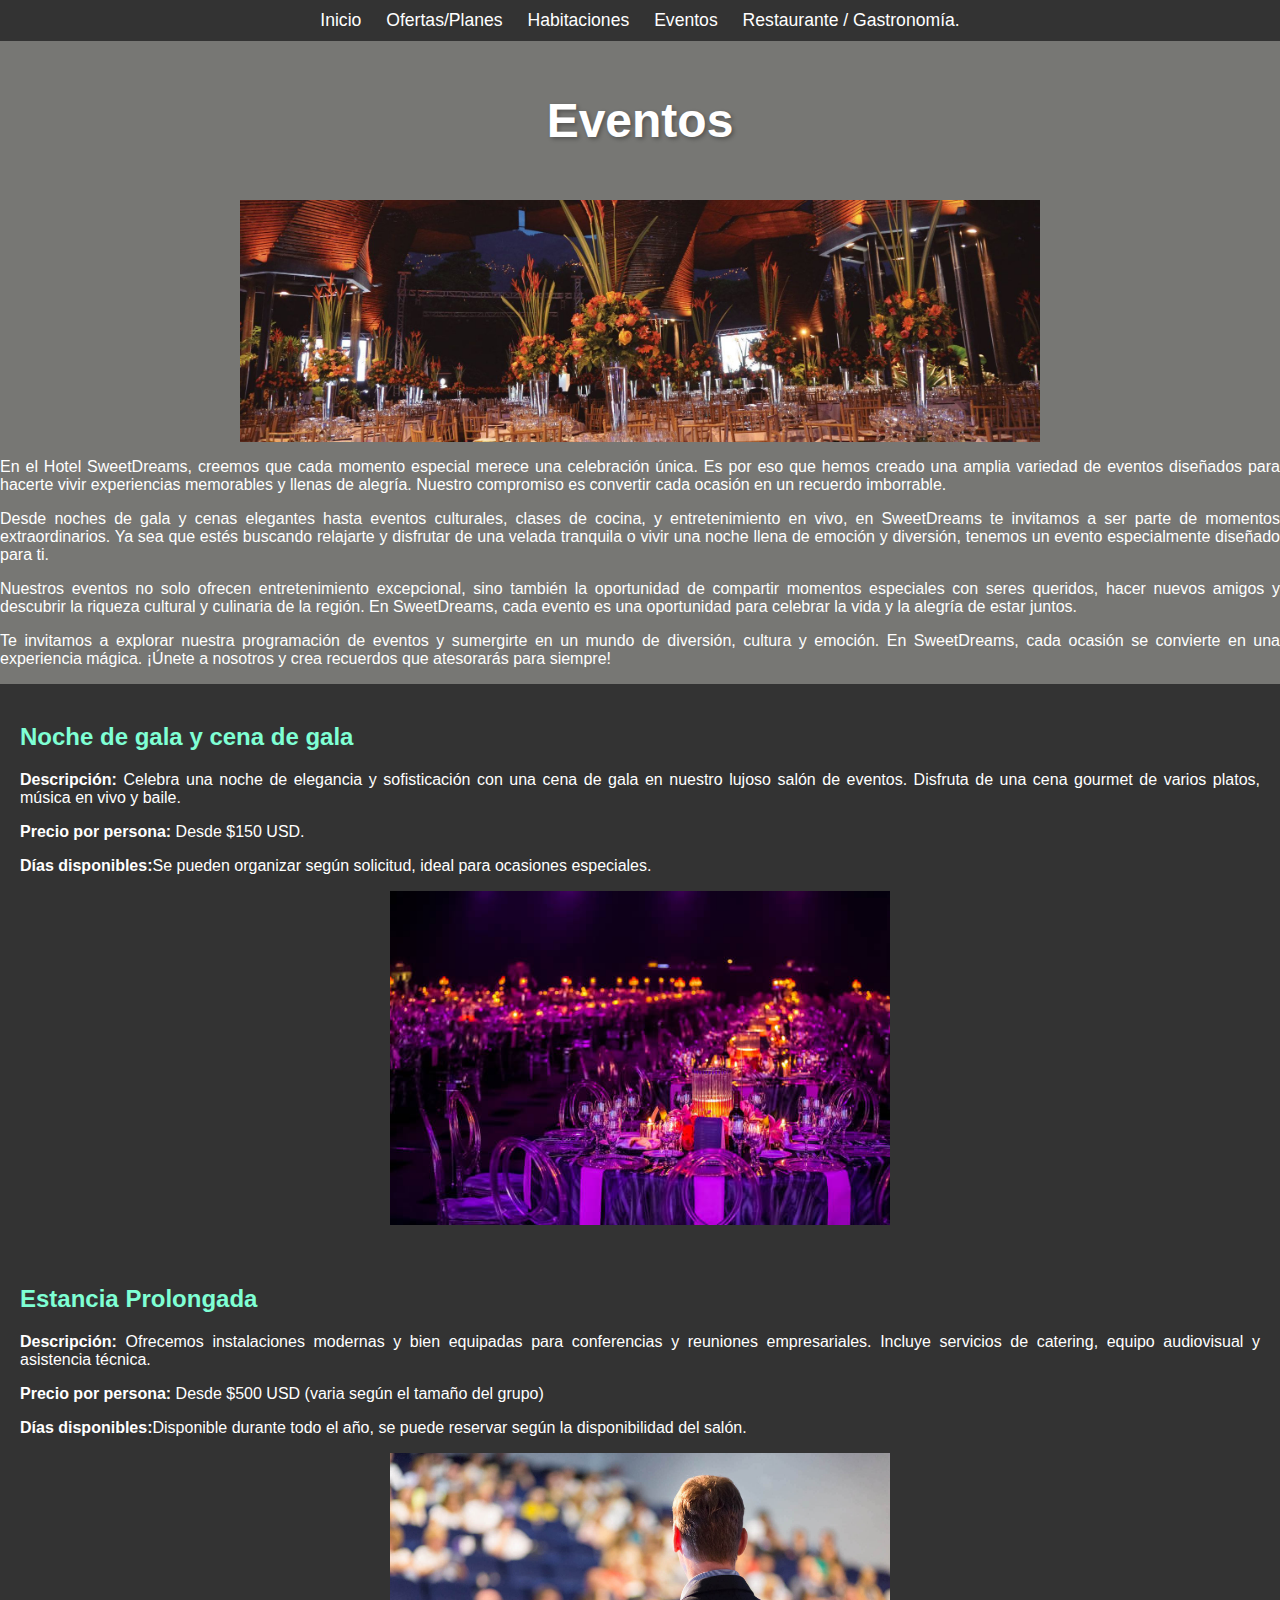
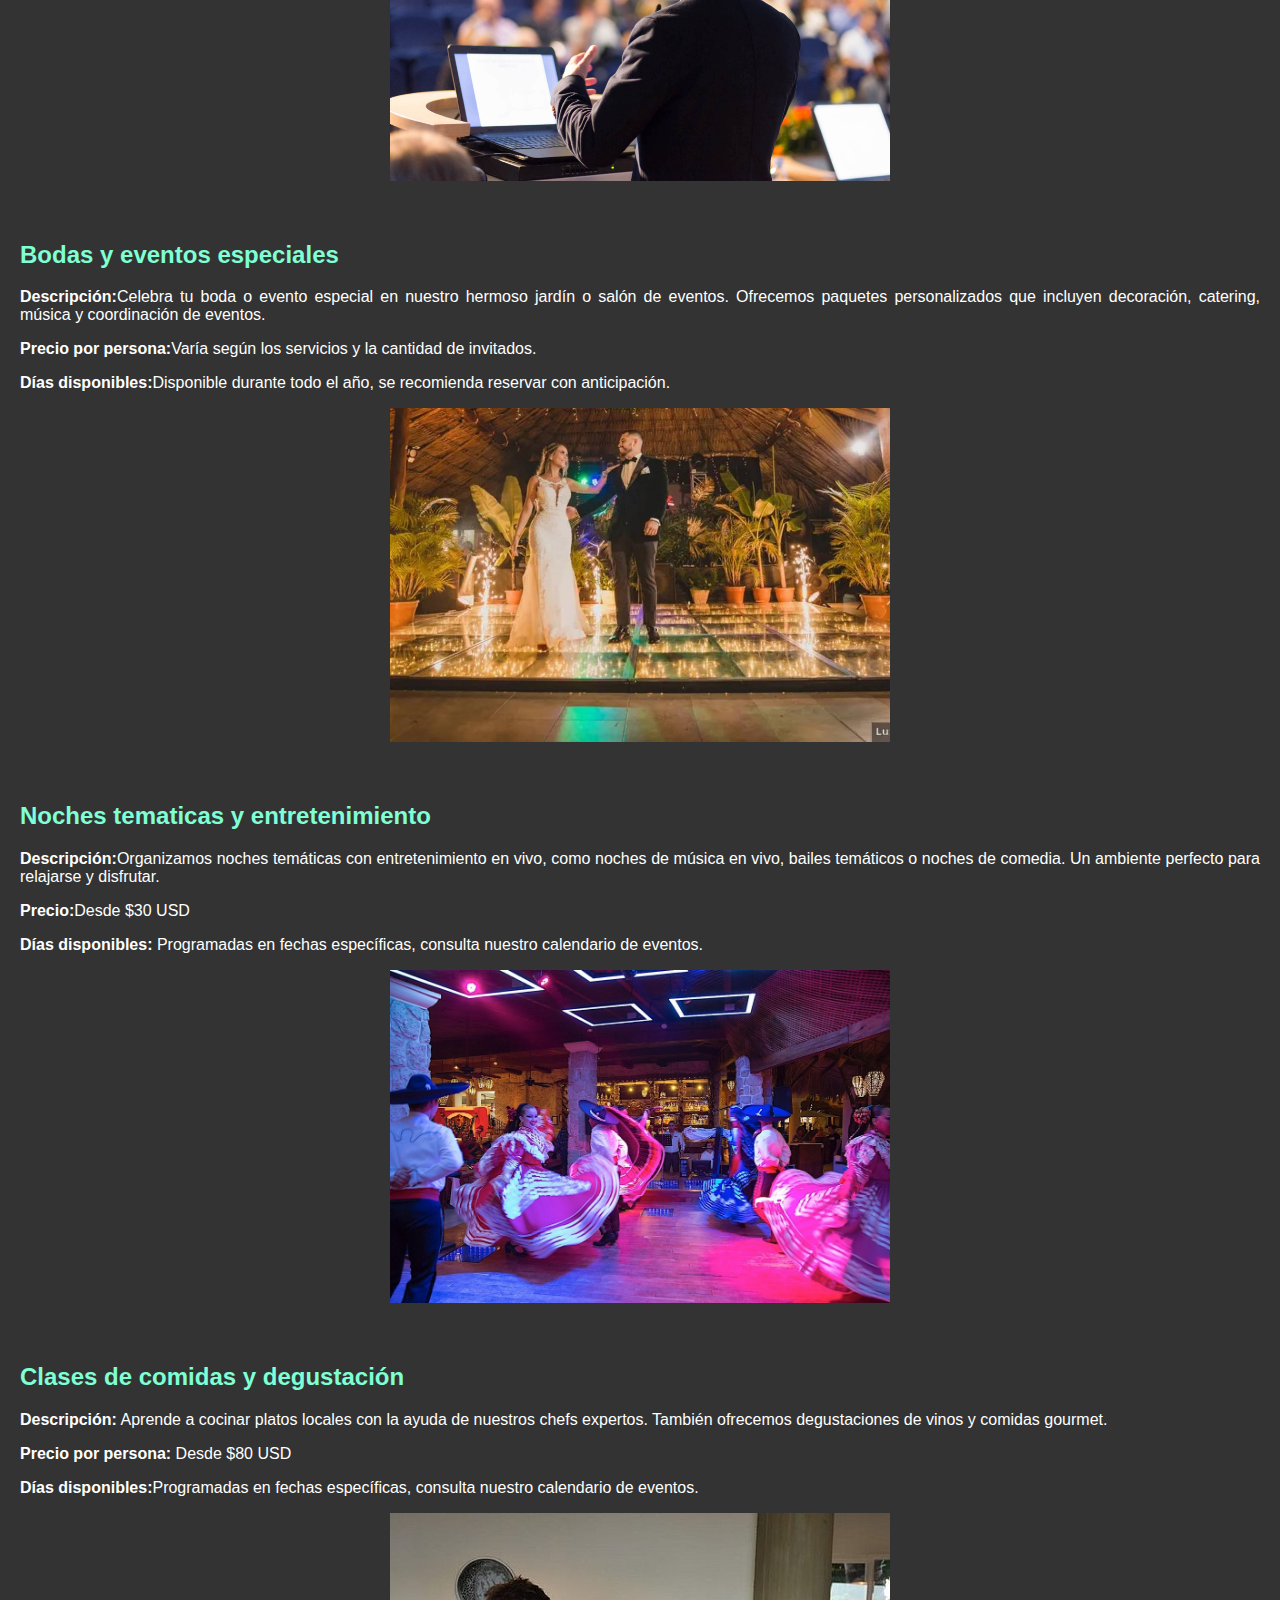
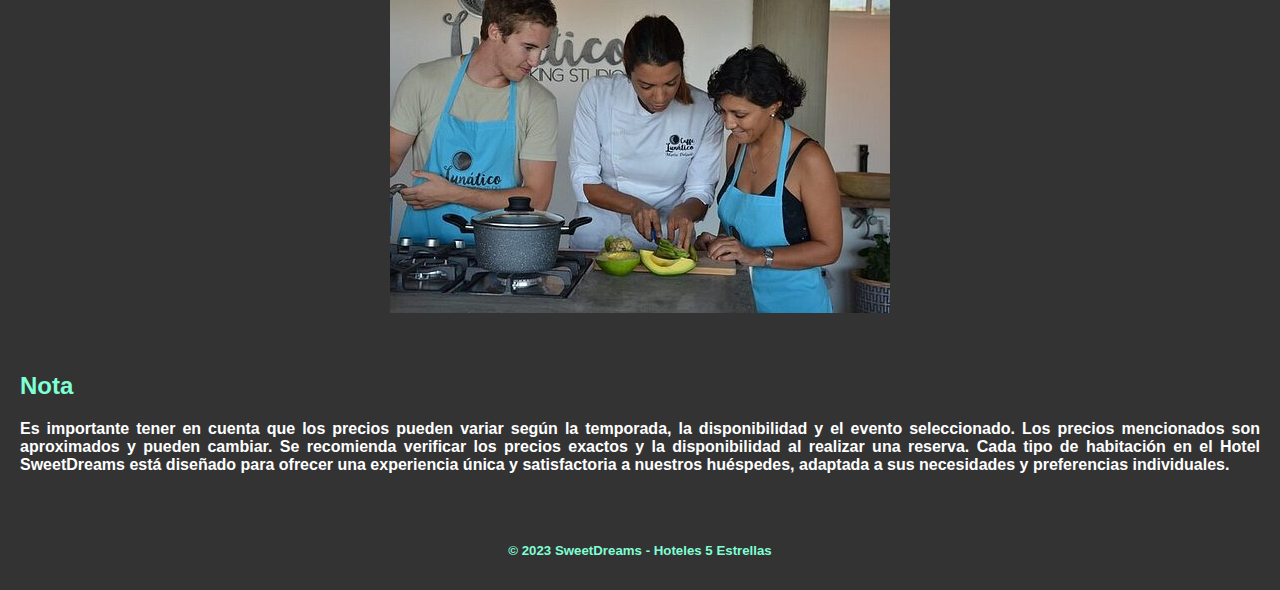
<file: eventos.html>
<!DOCTYPE html> 
<html lang="en">
<head>
    <meta charset="UTF-8">
    <meta name="viewport" content="width=device-width, initial-scale=1.0">
    <title>Sweet Dreams - Hoteles 5 Estrellas</title>
    <link rel="stylesheet" href="css/estilos4.css">
</head>
<body>
    <header>
        <nav>
            <a href="index.html">Inicio</a>
            <a href="ofertasyplanes.html">Ofertas/Planes</a>
            <a href="habitaciones.html">Habitaciones</a>
            <a href="eventos.html">Eventos</a>
            <a href="restauranteygastronomia.html">Restaurante / Gastronomía.</a>
        </nav>
        <h1>Eventos</h1>
    </header>

    <img src="imagenes/evento/inicio.jpg" alt="Imagen inicio" width="800" height="200">
    
    <p>En el Hotel SweetDreams, creemos que cada momento especial merece una celebración única. Es por eso que hemos 
    creado una amplia variedad de eventos diseñados para hacerte vivir experiencias memorables y llenas de alegría.
     Nuestro compromiso es convertir cada ocasión en un recuerdo imborrable.</p>

     <p>Desde noches de gala y cenas elegantes hasta eventos culturales, clases de cocina, y entretenimiento en vivo, 
    en SweetDreams te invitamos a ser parte de momentos extraordinarios. Ya sea que estés buscando relajarte y 
    disfrutar de una velada tranquila o vivir una noche llena de emoción y diversión, tenemos un evento especialmente
     diseñado para ti.</p>
        
    <p>Nuestros eventos no solo ofrecen entretenimiento excepcional, sino también la oportunidad de compartir 
    momentos especiales con seres queridos, hacer nuevos amigos y descubrir la riqueza cultural y culinaria 
    de la región. En SweetDreams, cada evento es una oportunidad para celebrar la vida y la alegría de estar 
    juntos.</p>
        
    <p>Te invitamos a explorar nuestra programación de eventos y sumergirte en un mundo de diversión, cultura y
    emoción. En SweetDreams, cada ocasión se convierte en una experiencia mágica. ¡Únete a nosotros y crea 
    recuerdos que atesorarás para siempre!</p>
        
    <section id="gala">
        <h2>Noche de gala y cena de gala</h2>
        <p><b>Descripción:</b> Celebra una noche de elegancia y sofisticación con una cena de gala en nuestro lujoso 
            salón de eventos. Disfruta de una cena gourmet de varios platos, música en vivo y baile.</p>
        <p><b>Precio por persona:</b> Desde $150 USD.</p>
        <p><b>Días disponibles:</b>Se pueden organizar según solicitud, ideal para ocasiones especiales.</p>
        <img src="imagenes/evento/noche de gala.jpg" alt="Imagen noche de gala y cena de gala" width="500" height="200">
    </section>

    <section id="conferencia">
        <h2>Estancia Prolongada</h2>
        <p><b>Descripción:</b> Ofrecemos instalaciones modernas y bien equipadas para conferencias y reuniones
             empresariales. Incluye servicios de catering, equipo audiovisual y asistencia técnica.</p>
        <p><b>Precio por persona:</b> Desde $500 USD (varia según el tamaño del grupo)</p>
        <p><b>Días disponibles:</b>Disponible durante todo el año, se puede reservar según la disponibilidad 
         del salón.</p>
        <img src="imagenes/evento/conferencias.jpg" alt="Imagen de estancia conferencia" width="500" height="200">
    </section>

    <section id="bodas">
        <h2>Bodas y eventos especiales</h2>
        <p><b>Descripción:</b>Celebra tu boda o evento especial en nuestro hermoso jardín o salón de 
            eventos. Ofrecemos paquetes personalizados que incluyen decoración, catering, música y coordinación de eventos.</p>
        <p><b>Precio por persona:</b>Varía según los servicios y la cantidad de invitados.</p>
        <p><b>Días disponibles:</b>Disponible durante todo el año, se recomienda reservar con anticipación.</p>
        <img src="imagenes/evento/boda.jpeg" alt="Imagen de bodas y eventos especiales" width="500" height="200">
    </section>

    <section id="nocheste">
        <h2>Noches tematicas y entretenimiento</h2>
        <p><b>Descripción:</b>Organizamos noches temáticas con entretenimiento en vivo, como noches de música en vivo, 
            bailes temáticos o noches de comedia. Un ambiente perfecto para relajarse y disfrutar.</p>
        <p><b>Precio:</b>Desde $30 USD </p>
        <p><b>Días disponibles:</b> Programadas en fechas específicas, consulta nuestro calendario de eventos.</p>
        <img src="imagenes/evento/noche tematica.jpg" alt="Imagen de noches tematicas y entretenimiento" width="500" 
        height="200">
    </section>

    <section id="clases">
        <h2>Clases de comidas y degustación</h2>
        <p><b>Descripción:</b> Aprende a cocinar platos locales con la ayuda de nuestros chefs expertos. También ofrecemos
             degustaciones de vinos y comidas gourmet.</p>
        <p><b>Precio por persona:</b> Desde $80 USD</p>
        <p><b>Días disponibles:</b>Programadas en fechas específicas, consulta nuestro calendario de eventos.</p>
        <img src="imagenes/evento/degustacion.jpg" alt="Imagen de clases de comidas y degustación" width="500" 
        height="200">
    </section>

    <section id="nota">
		<h2>Nota</h2>
		<p><b>Es importante tener en cuenta que los precios pueden variar según la temporada, la 
			disponibilidad y el evento seleccionado. Los precios mencionados 
			son aproximados y pueden cambiar. Se recomienda verificar los precios exactos y la disponibilidad 
			al realizar una reserva. Cada tipo de habitación en el Hotel SweetDreams está diseñado para 
			ofrecer una experiencia única y satisfactoria a nuestros huéspedes, adaptada a sus necesidades 
			y preferencias individuales.</b></p>
	</section>

    <footer>
        <h5>&copy; 2023 SweetDreams - Hoteles 5 Estrellas</h5>
    </footer>
</body>
</html>
</file>
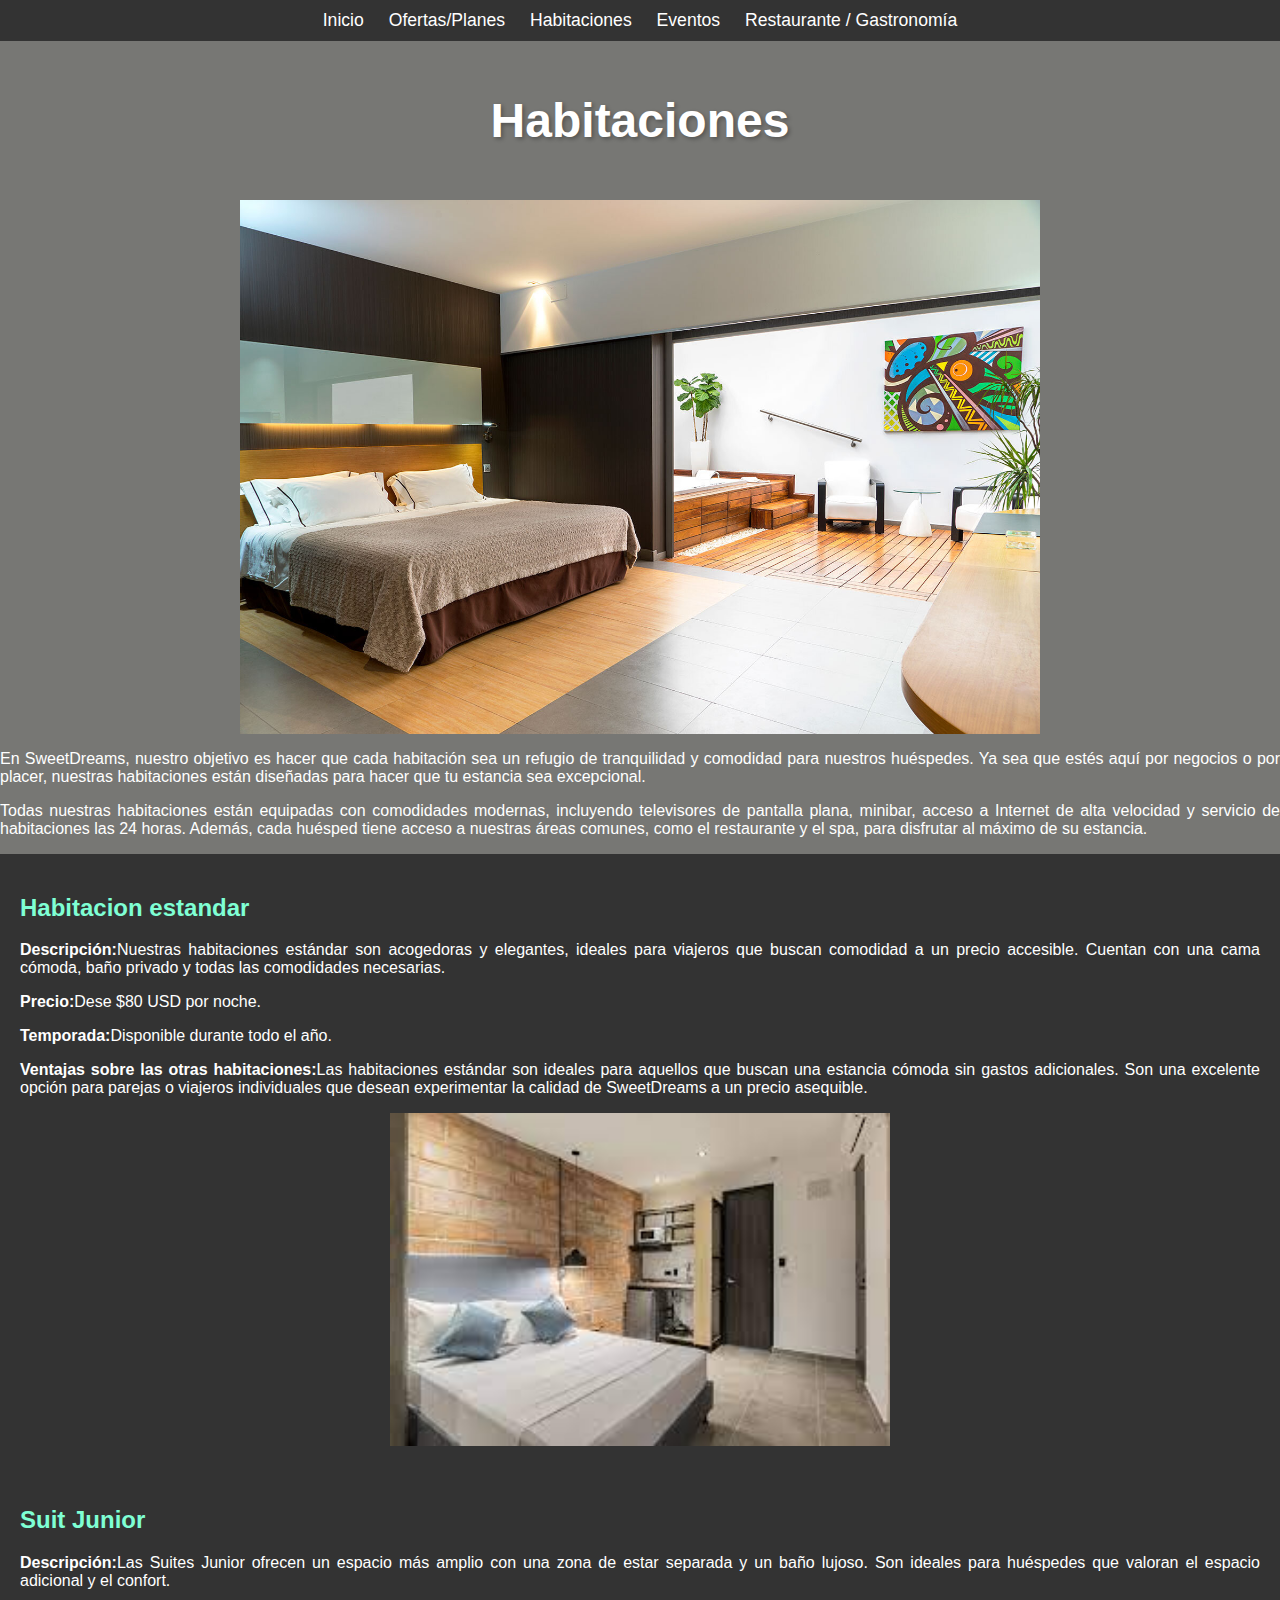
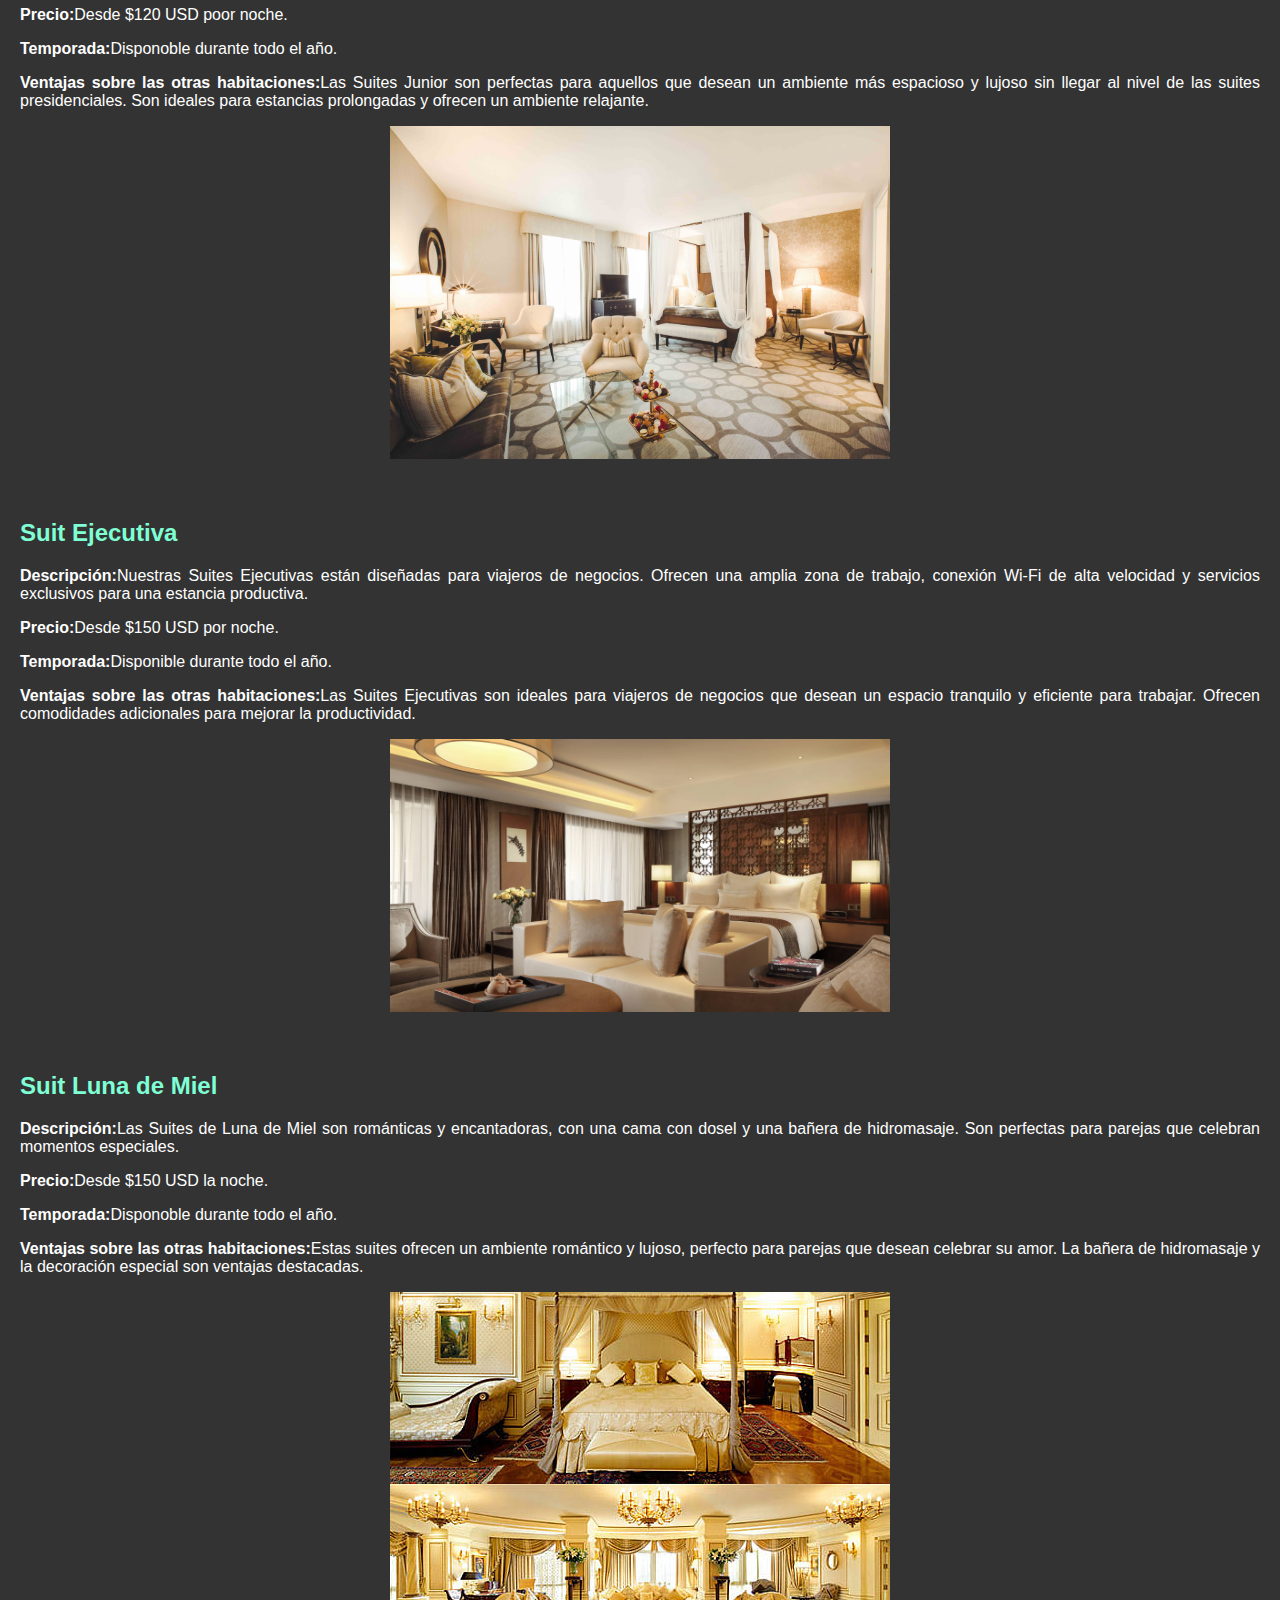
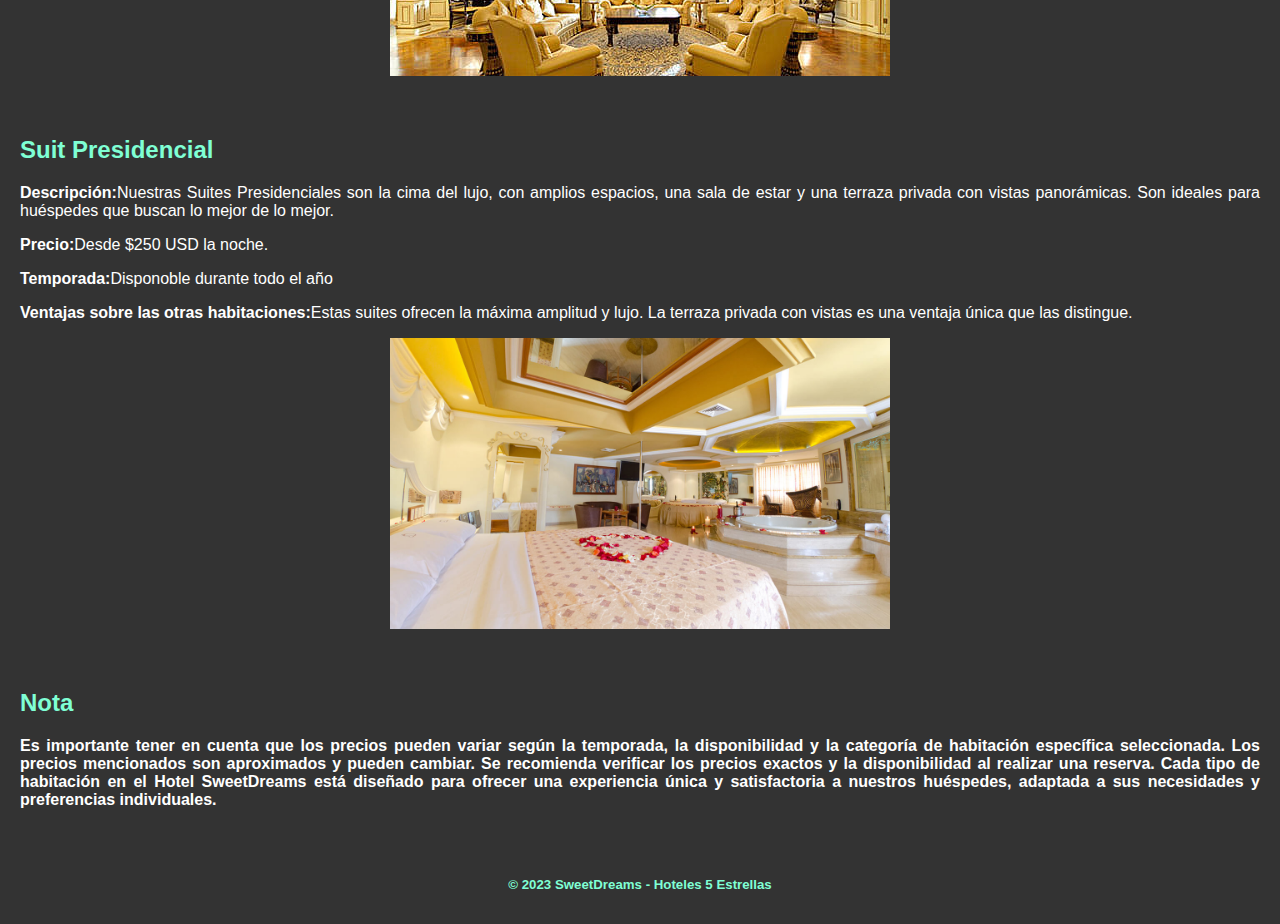
<file: habitaciones.html>
﻿<!DOCTYPE html>
<html lang="en">
<head>
    <meta charset="UTF-8">
    <meta name="viewport" content="width=device-width, initial-scale=1.0">
    <title>Sweet Dreams - Hoteles 5 Estrellas</title>
	<link rel="stylesheet" href="css/estilos3.css">
</head>
<body>
    <header>
        <nav>
            <a href="index.html">Inicio</a>
            <a href="ofertasyplanes.html">Ofertas/Planes</a>
            <a href="habitaciones.html">Habitaciones</a>
            <a href="eventos.html">Eventos</a>
            <a href="restauranteygastronomia.html">Restaurante / Gastronomía</a>
        </nav>
        <h1>Habitaciones</h1>
    </header>

    <img src="imagenes/habitaciones/inicio.jpg" alt="imagen de habitación" width="800" height="200">

    <p>En SweetDreams, nuestro objetivo es hacer que cada habitación sea un refugio de tranquilidad y 
		comodidad para nuestros huéspedes. Ya sea que estés aquí por negocios o por placer, nuestras 
		habitaciones están diseñadas para hacer que tu estancia sea excepcional.</p>
	<p>Todas nuestras habitaciones están equipadas con comodidades modernas, incluyendo televisores de 
		pantalla plana, minibar, acceso a Internet de alta velocidad y servicio de habitaciones las 24 
		horas. Además, cada huésped tiene acceso a nuestras áreas comunes, como el restaurante y el spa, 
		para disfrutar al máximo de su estancia.</p>

    <section id="standar">
        <h2>Habitacion estandar</h2>
        <p><b>Descripción:</b>Nuestras habitaciones estándar son acogedoras y elegantes, ideales para 
			viajeros que buscan comodidad a un precio accesible. Cuentan con una cama cómoda, baño 
			privado y todas las comodidades necesarias.</p>
		<p><b>Precio:</b>Dese $80 USD por noche.</p>
		<p><b>Temporada:</b>Disponible durante todo el año.</p>
		<p><b>Ventajas sobre las otras habitaciones:</b>Las habitaciones estándar son ideales para aquellos 
			que buscan una estancia cómoda sin gastos adicionales. Son una excelente opción para parejas o 
			viajeros individuales que desean experimentar la calidad de SweetDreams a un precio asequible.</p>
		<img src="imagenes/habitaciones/estandar.jpg" alt="" width="500" height="200">
    </section>

    <section id="suitjr">
        <h2>Suit Junior</h2>
        <p><b>Descripción:</b>Las Suites Junior ofrecen un espacio más amplio con una zona de estar separada 
			y un baño lujoso. Son ideales para huéspedes que valoran el espacio adicional y el confort.</p>
		<p><b>Precio:</b>Desde $120 USD poor noche.</p>
		<p><b>Temporada:</b>Disponoble durante todo el año.</p>
		<p><b>Ventajas sobre las otras habitaciones:</b>Las Suites Junior son perfectas para aquellos que 
			desean un ambiente más espacioso y lujoso sin llegar al nivel de las suites presidenciales. 
			Son ideales para estancias prolongadas y ofrecen un ambiente relajante.</p>
		<img src="imagenes/habitaciones/suitjr.jpg" alt="" width="500" height="200">
    </section>

    <section id="suiteje">
        <h2>Suit Ejecutiva</h2>
        <p><b>Descripción:</b>Nuestras Suites Ejecutivas están diseñadas para viajeros de negocios. Ofrecen 
			una amplia zona de trabajo, conexión Wi-Fi de alta velocidad y servicios exclusivos para una 
			estancia productiva.</p>
		<p><b>Precio:</b>Desde $150 USD por noche.</p>
		<p><b>Temporada:</b>Disponible durante todo el año.</p>
		<p><b>Ventajas sobre las otras habitaciones:</b>Las Suites Ejecutivas son ideales para viajeros de 
			negocios que desean un espacio tranquilo y eficiente para trabajar. Ofrecen comodidades 
			adicionales para mejorar la productividad.</p>
		<img src="imagenes/habitaciones/suiteje.jpg" alt="" width="500" height="200">
    </section>

    <section id="suitlunamiel">
        <h2>Suit Luna de Miel</h2>
        <p><b>Descripción:</b>Las Suites de Luna de Miel son románticas y encantadoras, con una cama 
			con dosel y una bañera de hidromasaje. Son perfectas para parejas que celebran momentos 
			especiales.</p>
		<p><b>Precio:</b>Desde $150 USD la noche.</p>
		<p><b>Temporada:</b>Disponoble durante todo el año.</p>
		<p><b>Ventajas sobre las otras habitaciones:</b>Estas suites ofrecen un ambiente romántico y lujoso, 
			perfecto para parejas que desean celebrar su amor. La bañera de hidromasaje y la decoración especial 
			son ventajas destacadas.</p>
		<img src="imagenes/habitaciones/suitlunamiel.jpg" alt="" width="500" height="200">
    </section>

    <section id="suitpresi">
        <h2>Suit Presidencial</h2>
        <p><b>Descripción:</b>Nuestras Suites Presidenciales son la cima del lujo, con amplios espacios, una 
			sala de estar y una terraza privada con vistas panorámicas. Son ideales para huéspedes que buscan 
			lo mejor de lo mejor.</p>
		<p><b>Precio:</b>Desde $250 USD la noche.</p>
		<p><b>Temporada:</b>Disponoble durante todo el año</p>
		<p><b>Ventajas sobre las otras habitaciones:</b>Estas suites ofrecen la máxima amplitud y lujo. La terraza
			 privada con vistas es una ventaja única que las distingue.</p>
		<img src="imagenes/habitaciones/suitpresi.jpg" alt="" width="500" height="200">
    </section>

	<section id="nota">
		<h2>Nota</h2>
		<p><b>Es importante tener en cuenta que los precios pueden variar según la temporada, la 
			disponibilidad y la categoría de habitación específica seleccionada. Los precios mencionados 
			son aproximados y pueden cambiar. Se recomienda verificar los precios exactos y la disponibilidad 
			al realizar una reserva. Cada tipo de habitación en el Hotel SweetDreams está diseñado para 
			ofrecer una experiencia única y satisfactoria a nuestros huéspedes, adaptada a sus necesidades 
			y preferencias individuales.</b></p>
	</section>

    <footer>
        <h5>&copy; 2023 SweetDreams - Hoteles 5 Estrellas</h5>
    </footer>
</body>
</html>
</file>
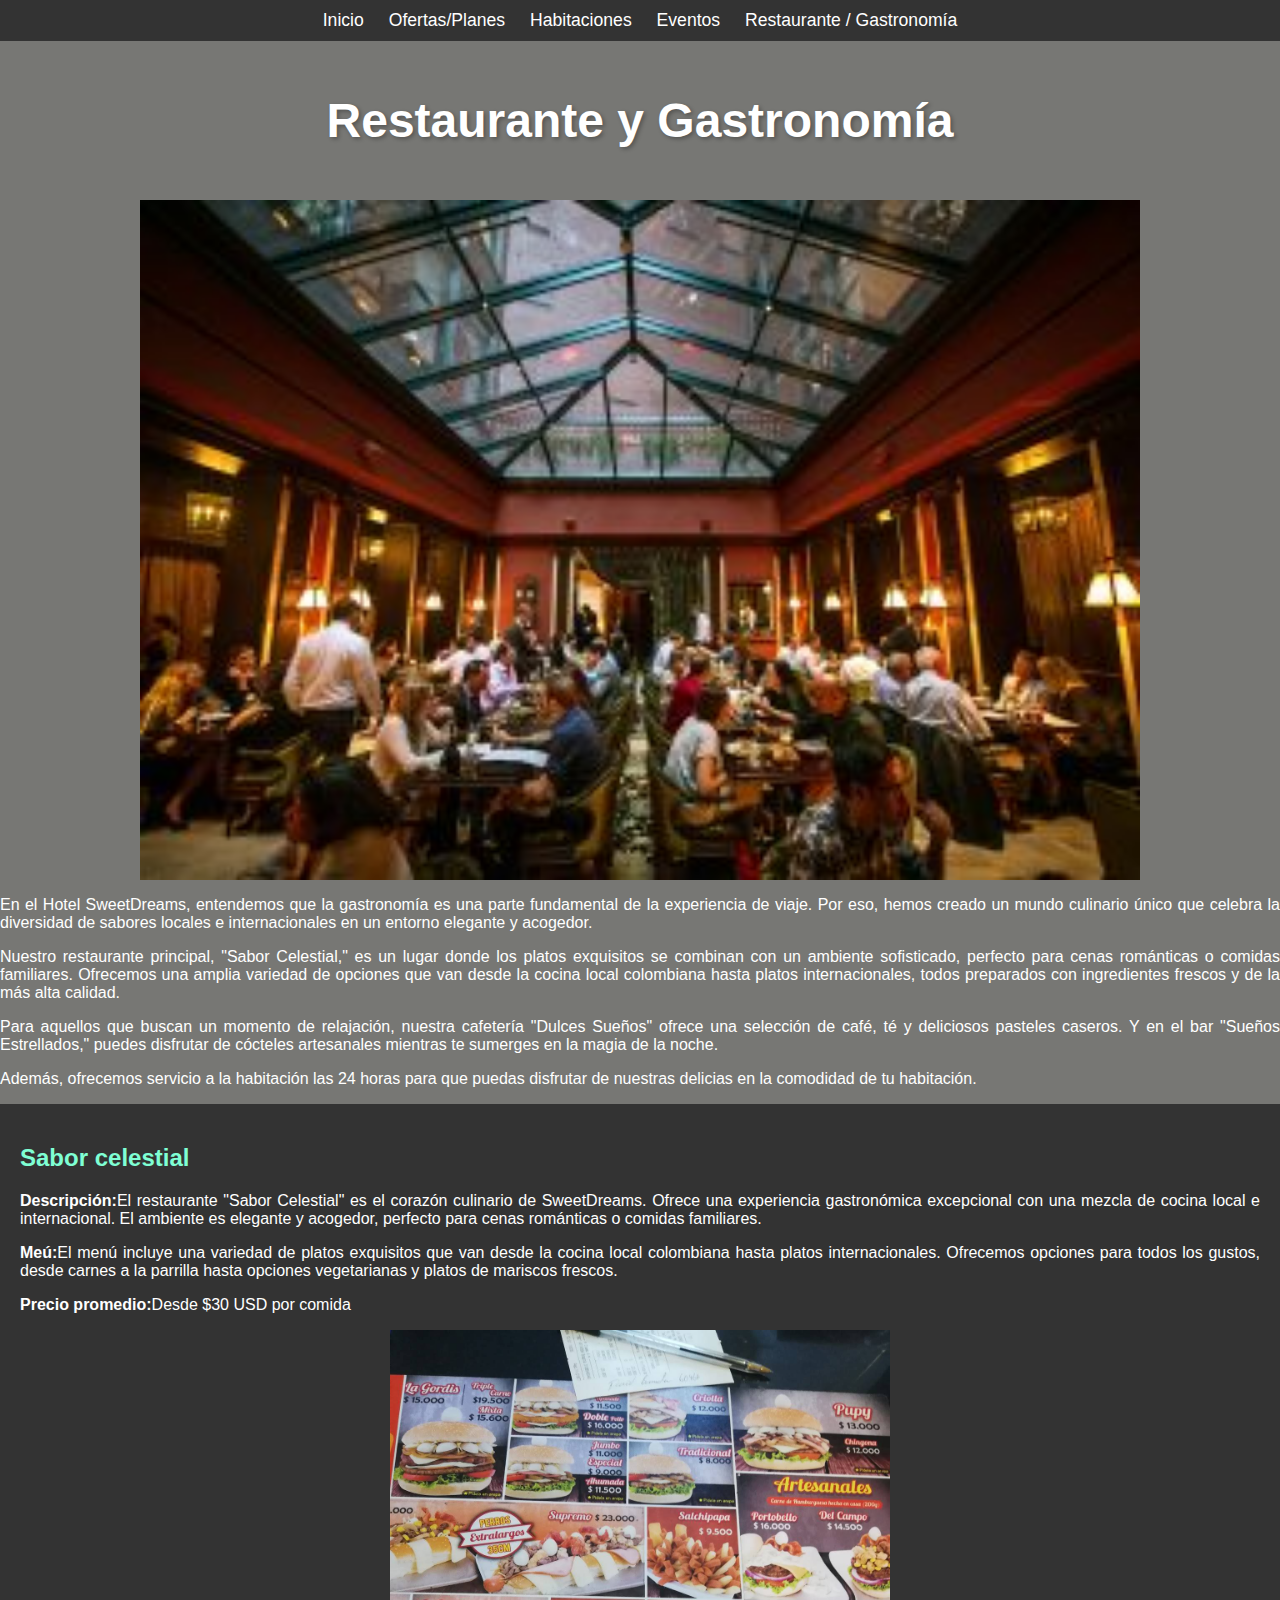
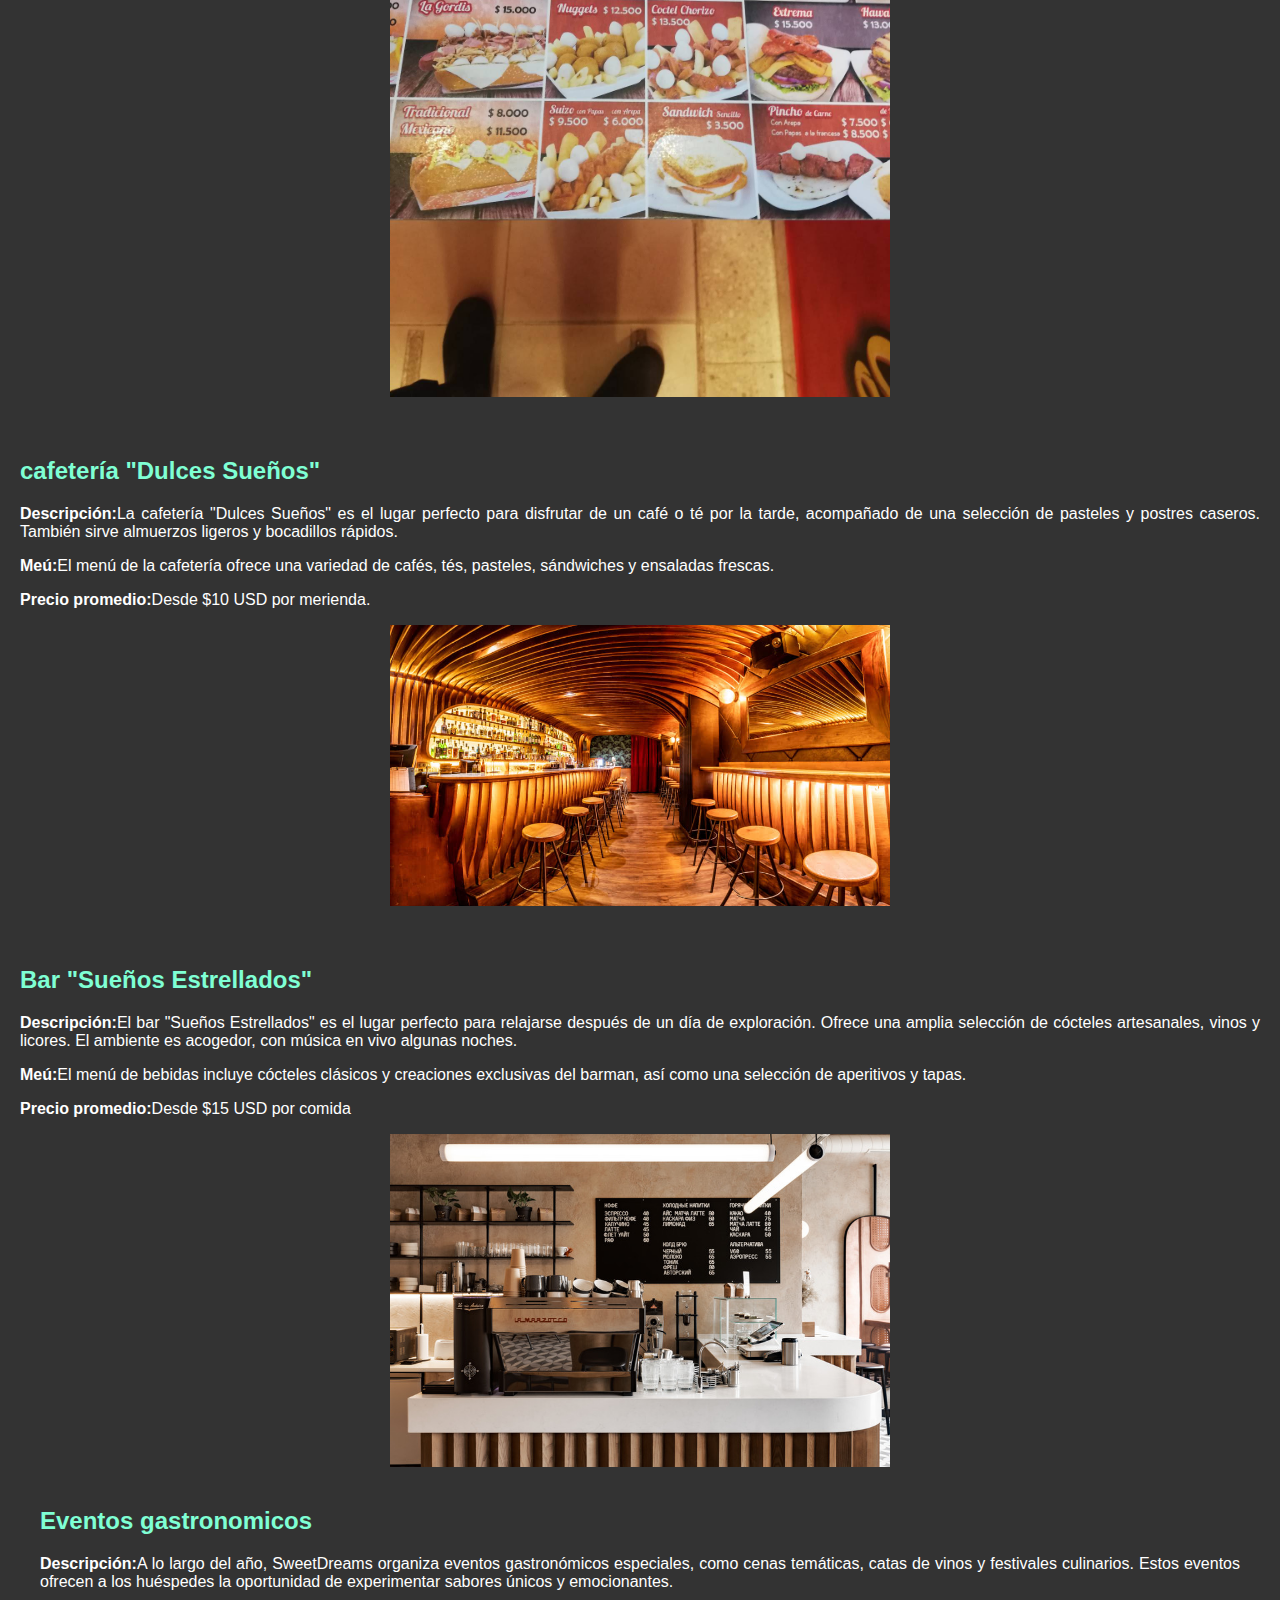
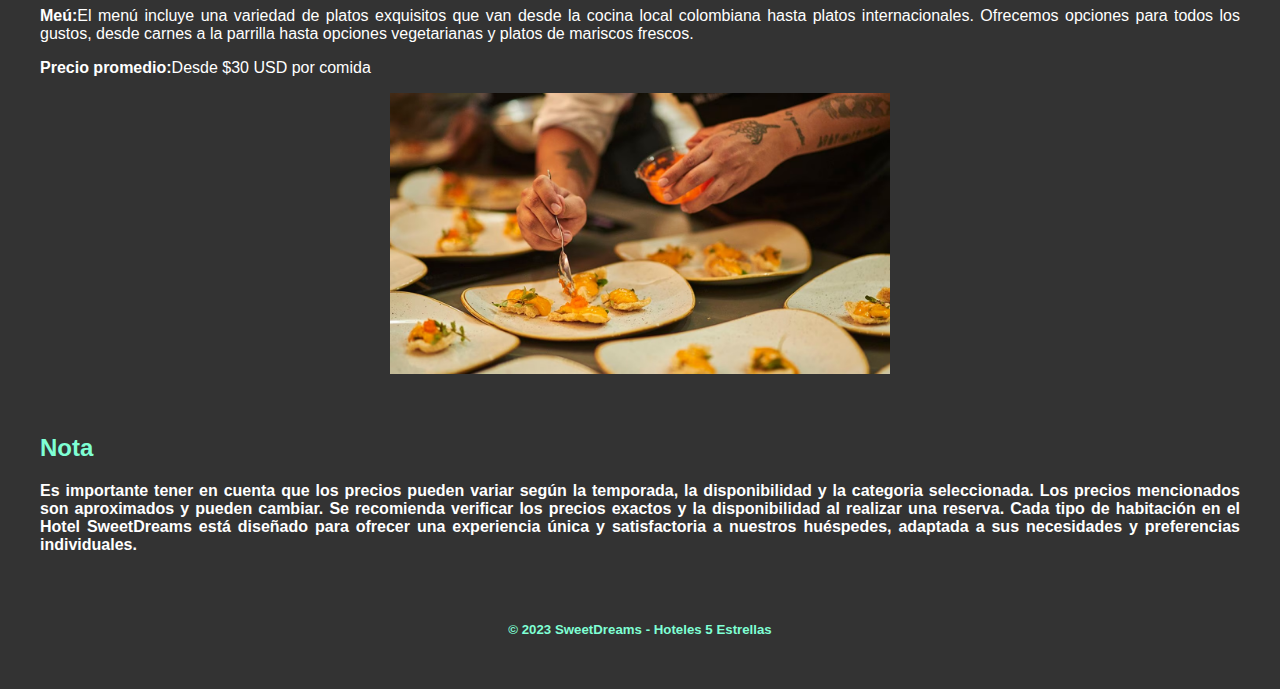
<file: restauranteygastronomia.html>
<!DOCTYPE html>
<html lang="en">
<head>
    <meta charset="UTF-8">
    <meta name="viewport" content="width=device-width, initial-scale=1.0">
    <title>Sweet Dreams - Hoteles 5 Estrellas</title>
    <link rel="stylesheet" href="css/estilos5.css">
</head>
<body>
    <header>
        <nav>
            <a href="index.html">Inicio</a>
            <a href="ofertasyplanes.html">Ofertas/Planes</a>
            <a href="habitaciones.html">Habitaciones</a>
            <a href="eventos.html">Eventos</a>
            <a href="restauranteygastronomia.html">Restaurante / Gastronomía</a>
        </nav>
        <h1>Restaurante y Gastronomía</h1>
    </header>

    <img src="imagenes/restauranteygastronomia/restaurante.jpg" alt="Imagen de restaurante" width="1000" height="500">

    <p>En el Hotel SweetDreams, entendemos que la gastronomía es una parte fundamental de la experiencia de viaje.
    Por eso, hemos creado un mundo culinario único que celebra la diversidad de sabores locales e internacionales
    en un entorno elegante y acogedor.</p>

    <p>Nuestro restaurante principal, "Sabor Celestial," es un lugar donde los platos exquisitos se combinan con un
    ambiente sofisticado, perfecto para cenas románticas o comidas familiares. Ofrecemos una amplia variedad de opciones 
    que van desde la cocina local colombiana hasta platos internacionales, todos preparados con ingredientes frescos y de
     la más alta calidad.</p>
        
    <p>Para aquellos que buscan un momento de relajación, nuestra cafetería "Dulces Sueños" ofrece una selección de 
    café, té y deliciosos pasteles caseros. Y en el bar "Sueños Estrellados," puedes disfrutar de cócteles 
    artesanales mientras te sumerges en la magia de la noche.</p>
        
    <p>Además, ofrecemos servicio a la habitación las 24 horas para que puedas disfrutar de nuestras delicias en la 
    comodidad de tu habitación.</p>

    <section id="celestial">
        <h2>Sabor celestial</h2>
        <p><b>Descripción:</b>El restaurante "Sabor Celestial" es el corazón culinario de SweetDreams. Ofrece una experiencia gastronómica 
            excepcional con una mezcla de cocina local e internacional. El ambiente es elegante y acogedor, perfecto para
             cenas románticas o comidas familiares.</p>
        <p><b>Meú:</b>El menú incluye una variedad de platos exquisitos que van desde la cocina local colombiana hasta 
            platos internacionales. Ofrecemos opciones para todos los gustos, desde carnes a la parrilla hasta opciones 
            vegetarianas y platos de mariscos frescos.</p>
        <p><b>Precio promedio:</b>Desde $30 USD por comida</p>
        <img src="imagenes/restauranteygastronomia/Celestial.jpg" alt="Imagen de carta" width="500" height="200">
    </section>
    <section id="dulcessueños">
        <h2>cafetería "Dulces Sueños"</h2>
            <p><b>Descripción:</b>La cafetería "Dulces Sueños" es el lugar perfecto para disfrutar de un café o té por 
            la tarde, acompañado de una selección de pasteles y postres caseros. También sirve almuerzos ligeros y 
            bocadillos rápidos.</p>
        <p><b>Meú:</b>El menú de la cafetería ofrece una variedad de cafés, tés, pasteles, sándwiches y ensaladas
            frescas.</p>
        <p><b>Precio promedio:</b>Desde $10 USD por merienda.</p>
        <img src="imagenes/restauranteygastronomia/bar.webp" alt="Imagen de bar" width="500" height="200">
    </section>

    <section id="sueñosestrellados">
        <h2>Bar "Sueños Estrellados"</h2>
        <p><b>Descripción:</b>El bar "Sueños Estrellados" es el lugar perfecto para relajarse después de un día de 
            exploración. Ofrece una amplia selección de cócteles artesanales, vinos y licores. El ambiente es acogedor, 
            con música en vivo algunas noches.</p>
        <p><b>Meú:</b>El menú de bebidas incluye cócteles clásicos y creaciones exclusivas del barman, así como una 
            selección de aperitivos y tapas.</p>
        <p><b>Precio promedio:</b>Desde $15 USD por comida</p>
        <img src="imagenes/restauranteygastronomia/cafeteria.jpg" alt="Imagen de cafeteria" width="500" height="200">

    <section id="gastro">
        <h2>Eventos gastronomicos</h2>
        <p><b>Descripción:</b>A lo largo del año, SweetDreams organiza eventos gastronómicos especiales, como cenas temáticas, 
            catas de vinos y festivales culinarios. Estos eventos ofrecen a los huéspedes la oportunidad de experimentar
             sabores únicos y emocionantes.</p>
        <p><b>Meú:</b>El menú incluye una variedad de platos exquisitos que van desde la cocina local colombiana hasta 
            platos internacionales. Ofrecemos opciones para todos los gustos, desde carnes a la parrilla hasta opciones 
            vegetarianas y platos de mariscos frescos.</p>
        <p><b>Precio promedio:</b>Desde $30 USD por comida</p>
        <img src="imagenes/restauranteygastronomia/gastron.avif" alt="Imagen de evento gastronomico" width="500" height="200">
    </section>

    <section id="nota">
		<h2>Nota</h2>
		<p><b>Es importante tener en cuenta que los precios pueden variar según la temporada, la 
			disponibilidad y la categoria seleccionada. Los precios mencionados 
			son aproximados y pueden cambiar. Se recomienda verificar los precios exactos y la disponibilidad 
			al realizar una reserva. Cada tipo de habitación en el Hotel SweetDreams está diseñado para 
			ofrecer una experiencia única y satisfactoria a nuestros huéspedes, adaptada a sus necesidades 
			y preferencias individuales.</b></p>
	</section>

    <footer>
        <h5>&copy; 2023 SweetDreams - Hoteles 5 Estrellas</h5>
    </footer>
</body>
</html>
</file>
<file: css/estilos4.css>
body {
    font-family: Arial, sans-serif;
    background-color: #777774;
    margin: 0;
    padding: 0;
    color: #ffffff;
}

h1 {
    font-size: 3rem;
    text-align: center;
    text-shadow: 2px 2px 4px rgba(0, 0, 0, 0.3);
    padding: 20px;
}

a {
    color: #ffffff;
    text-decoration: none;
}

a:hover {
    color: aquamarine;
}

nav {
    background-color: #333;
    text-align: center;
    padding: 10px 0;
    font-size: 1.1em;
}

nav a {
    margin: 0 10px;
}

img {
    max-width: 100%;
    height: auto;
    display: block;
    margin: 0 auto;
}

section {
    background-color: #333;
    padding: 20px;
}

section h2 {
    color: aquamarine;
}

p {
    font-size: 1rem;
    text-align: justify;
}

.btn {
    display: inline-block;
    padding: 10px 20px;
    background-color: #007bff;
    color: #fff;
    text-decoration: none;
    border-radius: 5px;
    font-weight: bold;
    transition: background-color 0.3s ease;
}

.btn:hover {
    background-color: #0056b3;
}

footer {
    background-color: #333;
    text-align: center;
    padding: 10px 0;
}

footer h5 {
    color: aquamarine;
}
</file>
<file: css/estilos3.css>
body {
    font-family: Arial, sans-serif;
    background-color: #777774;
    margin: 0;
    padding: 0;
    color: #ffffff;
}

h1 {
    font-size: 3rem;
    text-align: center;
    text-shadow: 2px 2px 4px rgba(0, 0, 0, 0.3);
    padding: 20px;
}

a {
    color: #ffffff;
    text-decoration: none;
}

a:hover {
    color: aquamarine;
}

nav {
    background-color: #333;
    text-align: center;
    padding: 10px 0;
    font-size: 1.1em;
}

nav a {
    margin: 0 10px;
}

img {
    max-width: 100%;
    height: auto;
    display: block;
    margin: 0 auto;
}

section {
    background-color: #333;
    padding: 20px;
}

section h2 {
    color: aquamarine;
}

p {
    font-size: 1rem;
    text-align: justify;
}

.btn {
    display: inline-block;
    padding: 10px 20px;
    background-color: #007bff;
    color: #fff;
    text-decoration: none;
    border-radius: 5px;
    font-weight: bold;
    transition: background-color 0.3s ease;
}

.btn:hover {
    background-color: #0056b3;
}

footer {
    background-color: #333;
    text-align: center;
    padding: 10px 0;
}

footer h5 {
    color: aquamarine;
}

#contenido { 
    width: 1024px; 
    margin-left: 7%; 
}
</file>
<file: css/estilos5.css>
body {
    font-family: Arial, sans-serif;
    background-color: #777774;
    margin: 0;
    padding: 0;
    color: #ffffff;
}

h1 {
    font-size: 3rem;
    text-align: center;
    text-shadow: 2px 2px 4px rgba(0, 0, 0, 0.3);
    padding: 20px;
}

a {
    color: #ffffff;
    text-decoration: none;
}

a:hover {
    color: aquamarine;
}

nav {
    background-color: #333;
    text-align: center;
    padding: 10px 0;
    font-size: 1.1em;
}

nav a {
    margin: 0 10px;
}

img {
    max-width: 100%;
    height: auto;
    display: block;
    margin: 0 auto;
}

section {
    background-color: #333;
    padding: 20px;
}

section h2 {
    color: aquamarine;
}

p {
    font-size: 1rem;
    text-align: justify;
}

.btn {
    display: inline-block;
    padding: 10px 20px;
    background-color: #007bff;
    color: #fff;
    text-decoration: none;
    border-radius: 5px;
    font-weight: bold;
    transition: background-color 0.3s ease;
}

.btn:hover {
    background-color: #0056b3;
}

footer {
    background-color: #333;
    text-align: center;
    padding: 10px 0;
}

footer h5 {
    color: aquamarine;
}
</file>
